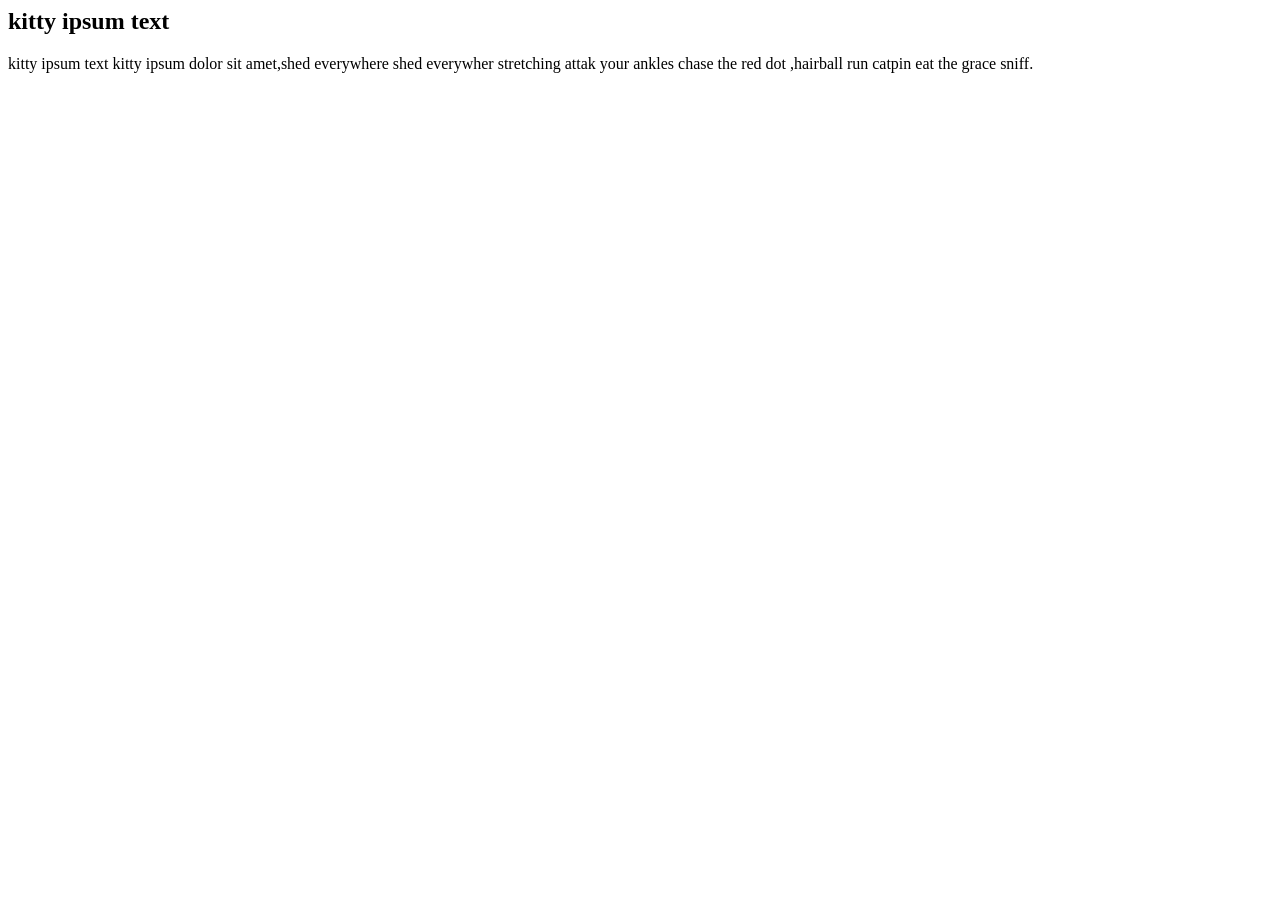
<file: week2/day2/delete.html>
<html>
    <body>
    <h2>kitty ipsum text</h2>
    <p> kitty ipsum text kitty ipsum dolor sit amet,shed everywhere shed everywher stretching attak your ankles  chase the red dot ,hairball run catpin eat the grace sniff.</p>
</body>
</html>
</file>
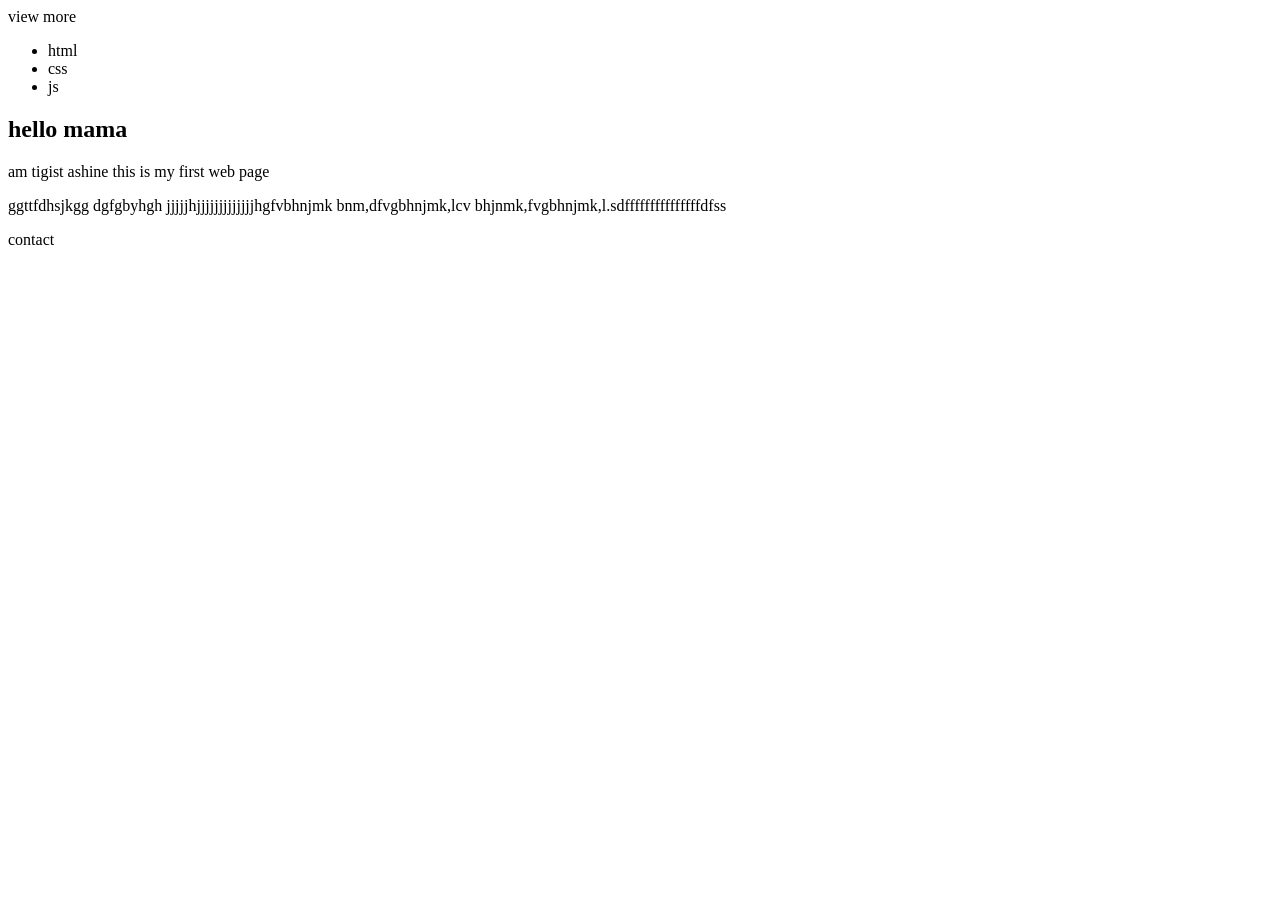
<file: week2/day2/form action.html>
<html>
<main>
    <head>
        <title>hiper text markup language</title>
    </head>
    <p>view more</p>

    <body>
        <ul>
            <li>html</li>
            <li>css</li>
            <li>js</li>
        </ul>
   
    <h2> hello  mama</h2>
    <p> am tigist ashine this is my first web page </p>
    </main>
<p> ggttfdhsjkgg dgfgbyhgh    jjjjjhjjjjjjjjjjjjjhgfvbhnjmk
bnm,dfvgbhnjmk,lcv bhjnmk,fvgbhnjmk,l.sdfffffffffffffffdfss</p>
<form action="submit cat photo"></form>
</body>
<footer>
<p>contact</p>
</footer>
</html>
</file>
